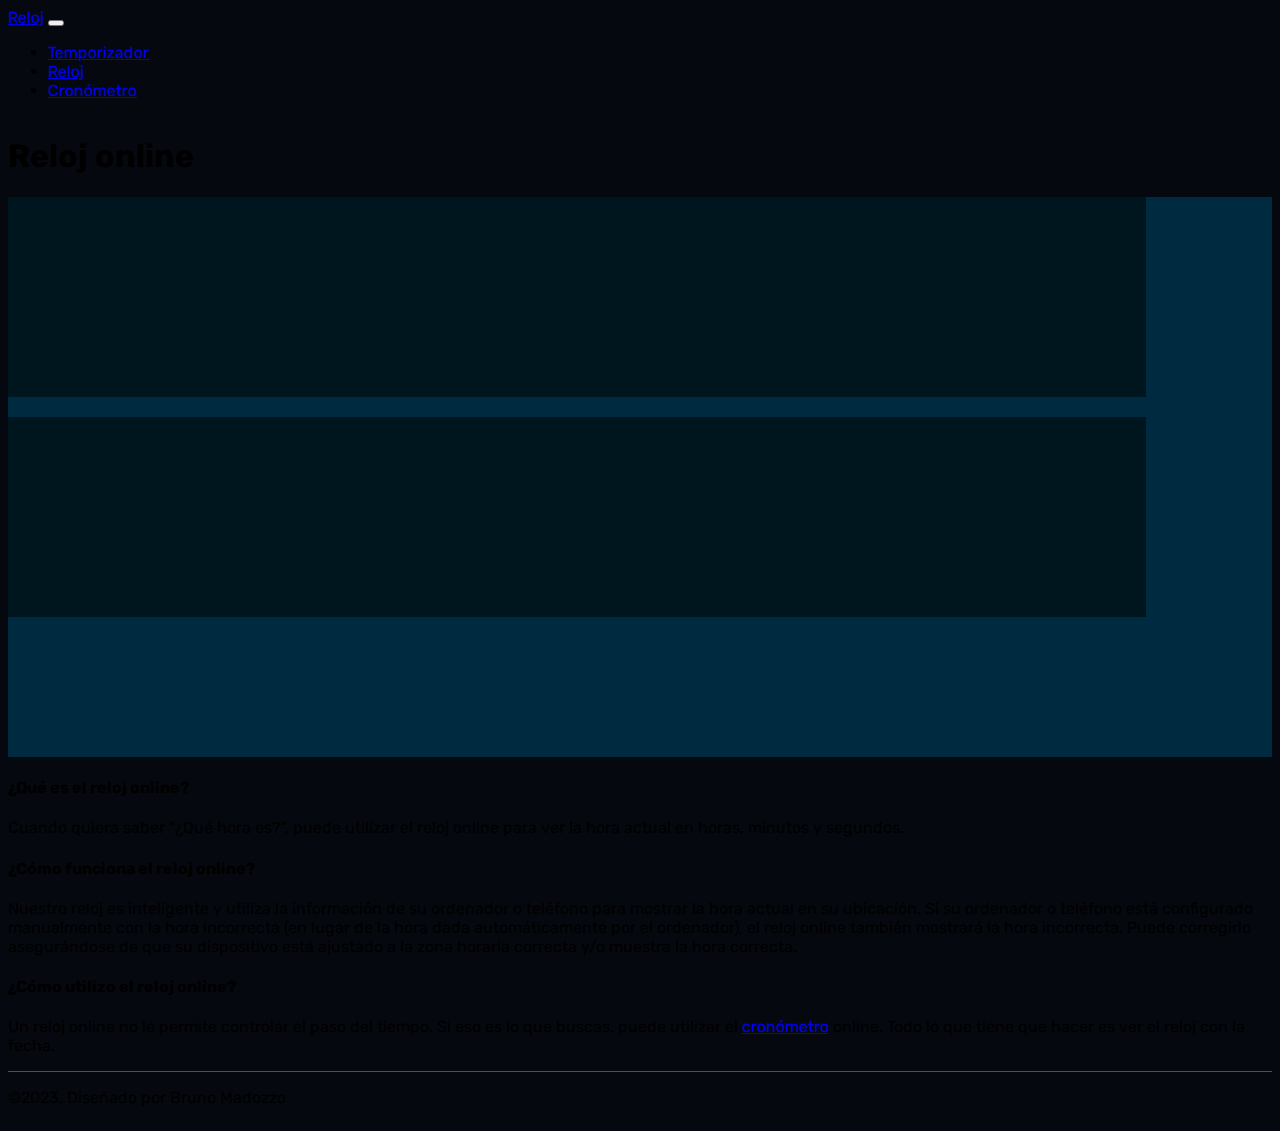
<file: index.html>
<!DOCTYPE html>
<html lang="es">
  <head>
    <meta charset="UTF-8" />
    <meta name="viewport" content="width=device-width, initial-scale=1.0" />
    <meta name="description" content="Reloj online" />
    <meta
      name="keywords"
      content="trabajo practico 5, modeo de objetos del documento, DOM, Bootstrap5, soluciones, javascript"
    />
    <meta name="author" content="Bruno Madozzo Romay" />
    <title>Reloj Online</title>
    <link
      href="https://cdn.jsdelivr.net/npm/bootstrap@5.3.2/dist/css/bootstrap.min.css"
      rel="stylesheet"
      integrity="sha384-T3c6CoIi6uLrA9TneNEoa7RxnatzjcDSCmG1MXxSR1GAsXEV/Dwwykc2MPK8M2HN"
      crossorigin="anonymous"
    />
    <link rel="preconnect" href="https://fonts.googleapis.com" />
    <link rel="preconnect" href="https://fonts.gstatic.com" crossorigin />
    <link
      href="https://fonts.googleapis.com/css2?family=Raleway&family=Rubik:ital,wght@1,300&display=swap"
      rel="stylesheet"
    />
    <link rel="stylesheet" href="./CSS/styles.css" />
  </head>
  <body>
    <header>
      <nav class="navbar navbar-expand-md py-4">
        <div class="container-fluid">
          <a class="navbar-brand fw-bold text-secondary" href="#">Reloj</a>
          <button
            class="navbar-toggler"
            type="button"
            data-bs-toggle="collapse"
            data-bs-target="#navbarNavDropdown"
            aria-controls="navbarNavDropdown"
            aria-expanded="false"
            aria-label="Toggle navigation"
          >
            <span class="navbar-toggler-icon"></span>
          </button>
          <div
            class="collapse navbar-collapse text-center"
            id="navbarNavDropdown"
          >
            <ul class="navbar-nav w-100 d-flex justify-content-center fs-5">
              <li class="nav-item px-2">
                <a
                  class="nav-link active text-secondary"
                  href="https://temporizador-online-bmr.netlify.app/"
                  >Temporizador</a
                >
              </li>
              <li class="nav-item px-2">
                <a
                  class="nav-link text-secondary"
                  href="https://reloj-online-bmr.netlify.app/"
                  >Reloj</a
                >
              </li>
              <li class="nav-item px-2">
                <a
                  class="nav-link text-secondary"
                  href="https://cronometro-online-bmr.netlify.app/"
                  >Cronómetro</a
                >
              </li>
            </ul>
          </div>
        </div>
      </nav>
    </header>
    <main class="py-4">
      <section class="container mt-2 text-white">
        <h1 class="text-center mb-3 fw-bold display-4">Reloj online</h1>
        <div
          class="d-flex flex-column gap-2 justify-content-md-center align-items-md-center containerReloj p-4 rounded-2"
        >
          <div
            class="containerFecha pt-3 d-flex justify-content-center align-items-center rounded-2 text-center"
            id="containerFecha"
          >
            <h3 class="display-5 px-2 fw-bold"></h3>
          </div>
          <div
            class="containerHora mt-2 pt-3 d-flex justify-content-center align-items-center rounded-2"
            id="containerHora"
          >
            <h2 class="display-1 fw-bold"></h2>
          </div>
        </div>
      </section>
      <section class="container text-white mt-5">
        <h4 class="fw-bold mb-3">¿Qué es el reloj online?</h4>
        <p>
          Cuando quiera saber "¿Qué hora es?", puede utilizar el reloj online
          para ver la hora actual en horas, minutos y segundos.
        </p>
        <h4 class="fw-bold mb-3 mt-5">¿Cómo funciona el reloj online?</h4>
        <p>
          Nuestro reloj es inteligente y utiliza la información de su ordenador
          o teléfono para mostrar la hora actual en su ubicación. Si su
          ordenador o teléfono está configurado manualmente con la hora
          incorrecta (en lugar de la hora dada automáticamente por el
          ordenador), el reloj online también mostrará la hora incorrecta. Puede
          corregirlo asegurándose de que su dispositivo está ajustado a la zona
          horaria correcta y/o muestra la hora correcta.
        </p>
        <h4 class="fw-bold mb-3 mt-5">¿Cómo utilizo el reloj online?</h4>
        <p>
          Un reloj online no le permite controlar el paso del tiempo. Si eso es
          lo que buscas, puede utilizar el
          <a href="https://cronometro-online-bmr.netlify.app" target="_blank"
            >cronómetro</a
          >
          online. Todo lo que tiene que hacer es ver el reloj con la fecha.
        </p>
      </section>
    </main>
    <footer class="p-3">
      <div class="text-light text-center">
        <p>©2023. Diseñado por Bruno Madozzo</p>
      </div>
    </footer>
    <script
      src="https://cdn.jsdelivr.net/npm/bootstrap@5.3.2/dist/js/bootstrap.bundle.min.js"
      integrity="sha384-C6RzsynM9kWDrMNeT87bh95OGNyZPhcTNXj1NW7RuBCsyN/o0jlpcV8Qyq46cDfL"
      crossorigin="anonymous"
    ></script>
    <script src="./JS/reloj.js"></script>
  </body>
</html>
</file>
<file: CSS/styles.css>
body{
  display: flex;
  flex-direction: column;
  min-height: 100vh;
  font-family: 'Rubik','Raleway',sans-serif;
  background: #06080F;
}

.nav-link{
  transition: 1s;
}

main{
  flex-grow: 1; 
}

.containerReloj{
  background: #002A40;
  width: 100%;
  height: 25rem;
}

.containerFecha,
.containerHora{
  width: 100%;
  height: 200px;
  background: #00161F;
}

.bgSelect{
  background-color: #0E1729;
  color: #fff;
}

.containerButtons{
  width: 100%;
}

footer{
  border-top: .1px solid #525151;
}

a:hover{
  transform: scale(1.1);
  transition: 0.7s;
}

@media all and (min-width:768px){
  .containerReloj{
    height: 35rem;
  }

  .containerFecha,
  .containerHora{
    width: 90%;
  }
}
</file>
